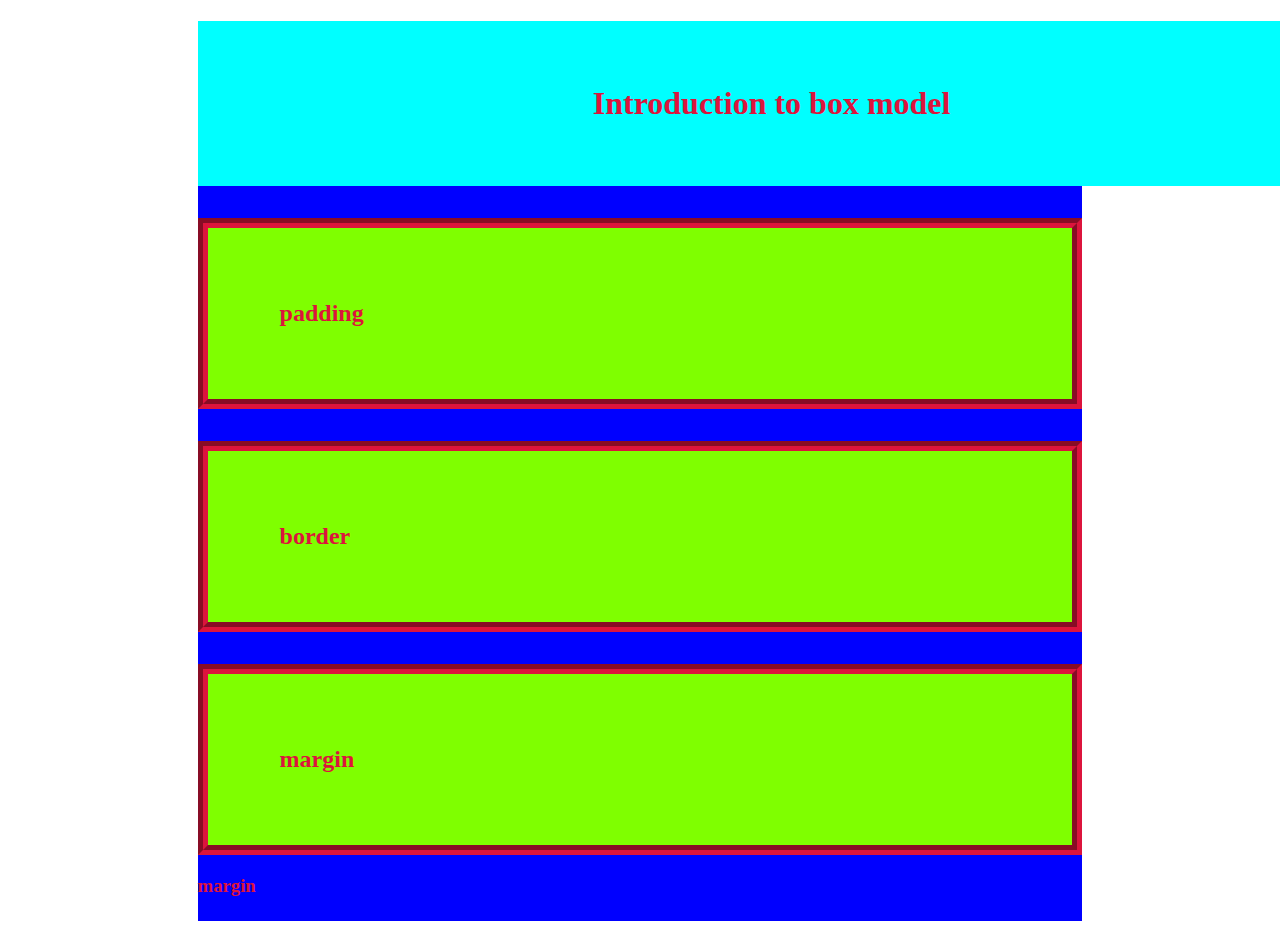
<file: index.html>
<!DOCTYPE html>
<html lang="en">
<head>
    <meta charset="UTF-8">
    <meta http-equiv="X-UA-Compatible" content="IE=edge">
    <meta name="viewport" content="width=device-width, initial-scale=1.0">
    <title>Box model</title>
    <link rel="stylesheet" href="./styles/style.css">
</head>
<body>
    <div>
        <h1>Introduction to box model</h1>
        <h2>padding</h2>
        <h2>border</h2>
        <h2>margin</h2>
     
        <h3>margin</h3>
    </div>
</body>
</html>
</file>
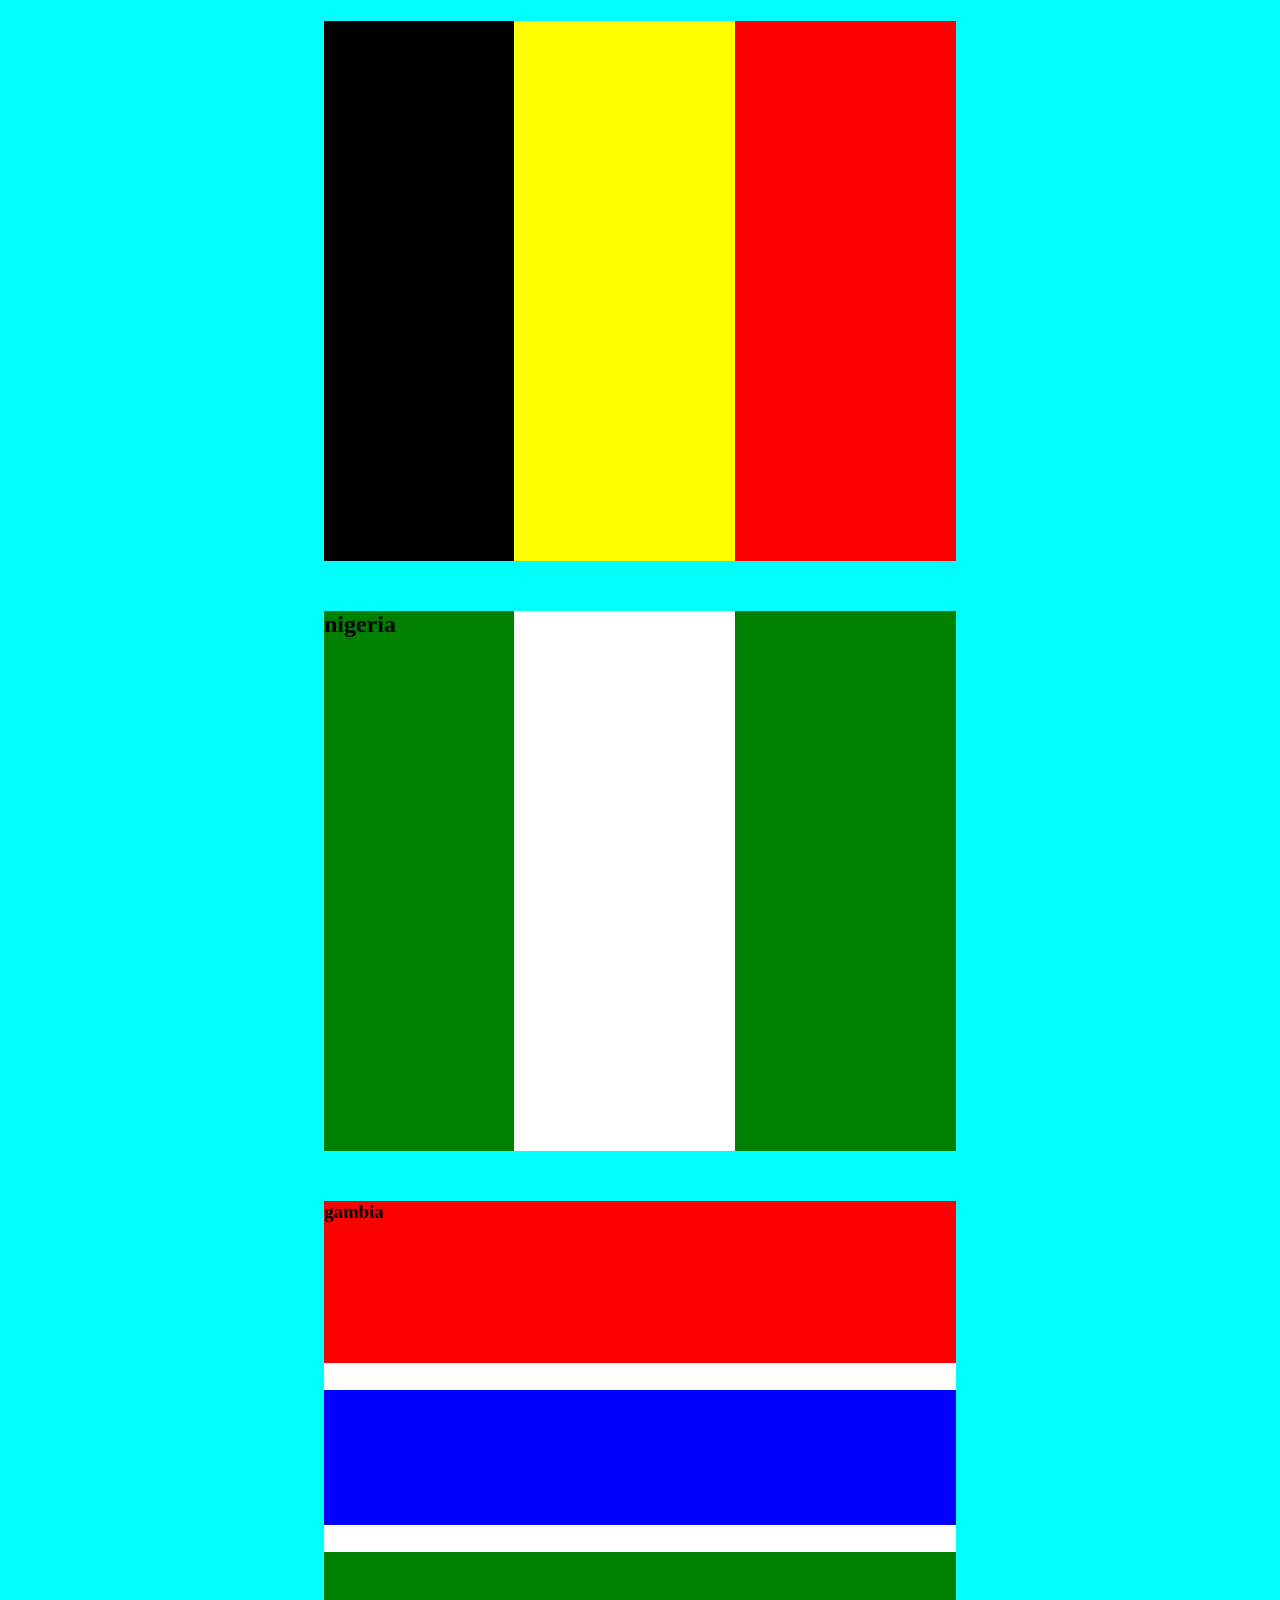
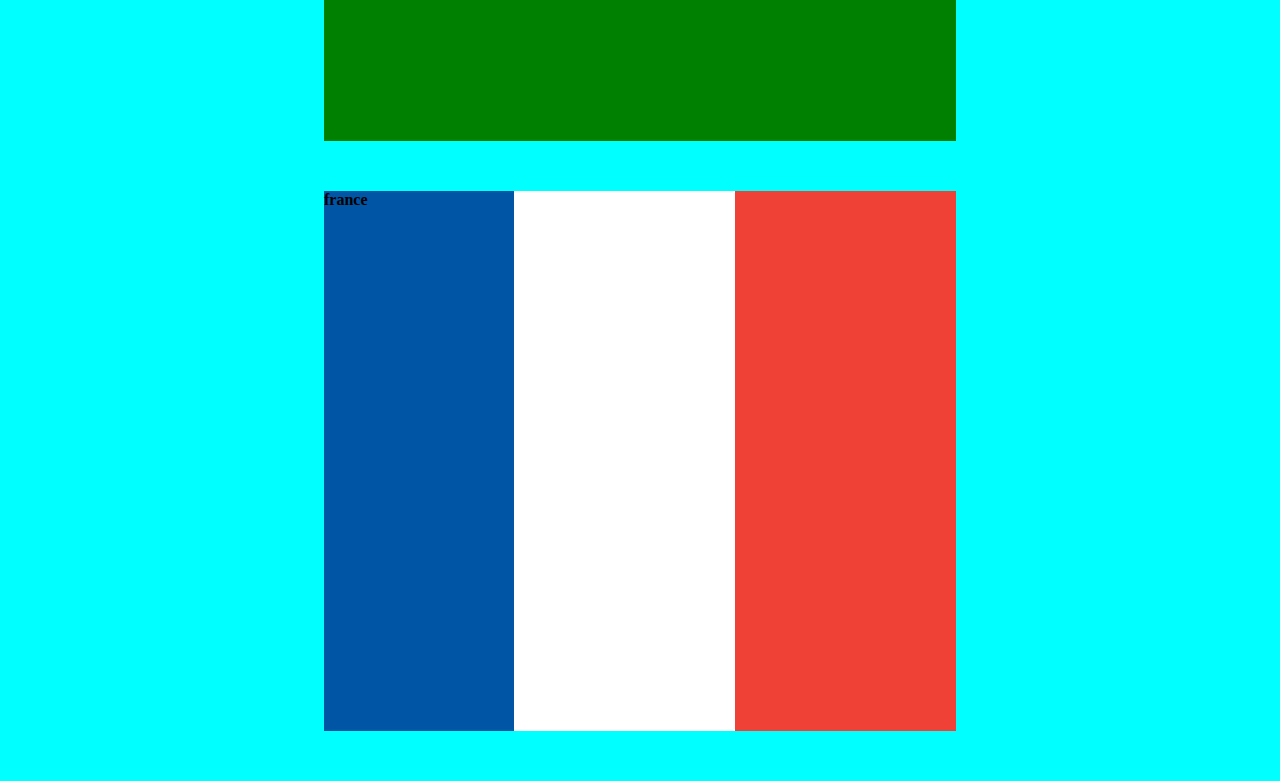
<file: background.html>
<!DOCTYPE html>
<html lang="en">
<head>
    <meta charset="UTF-8">
    <meta http-equiv="X-UA-Compatible" content="IE=edge">
    <meta name="viewport" content="width=device-width, initial-scale=1.0">
    <title>background image</title>
    <link rel="stylesheet" href="../styles/background.css">
</head>
<body>
    <div>
        <h1>beglium</h1>
    </div>

    <h2>nigeria</h2>

    <h3>gambia</h3>
    <h4>france</h4>
</body>
</html>
</file>
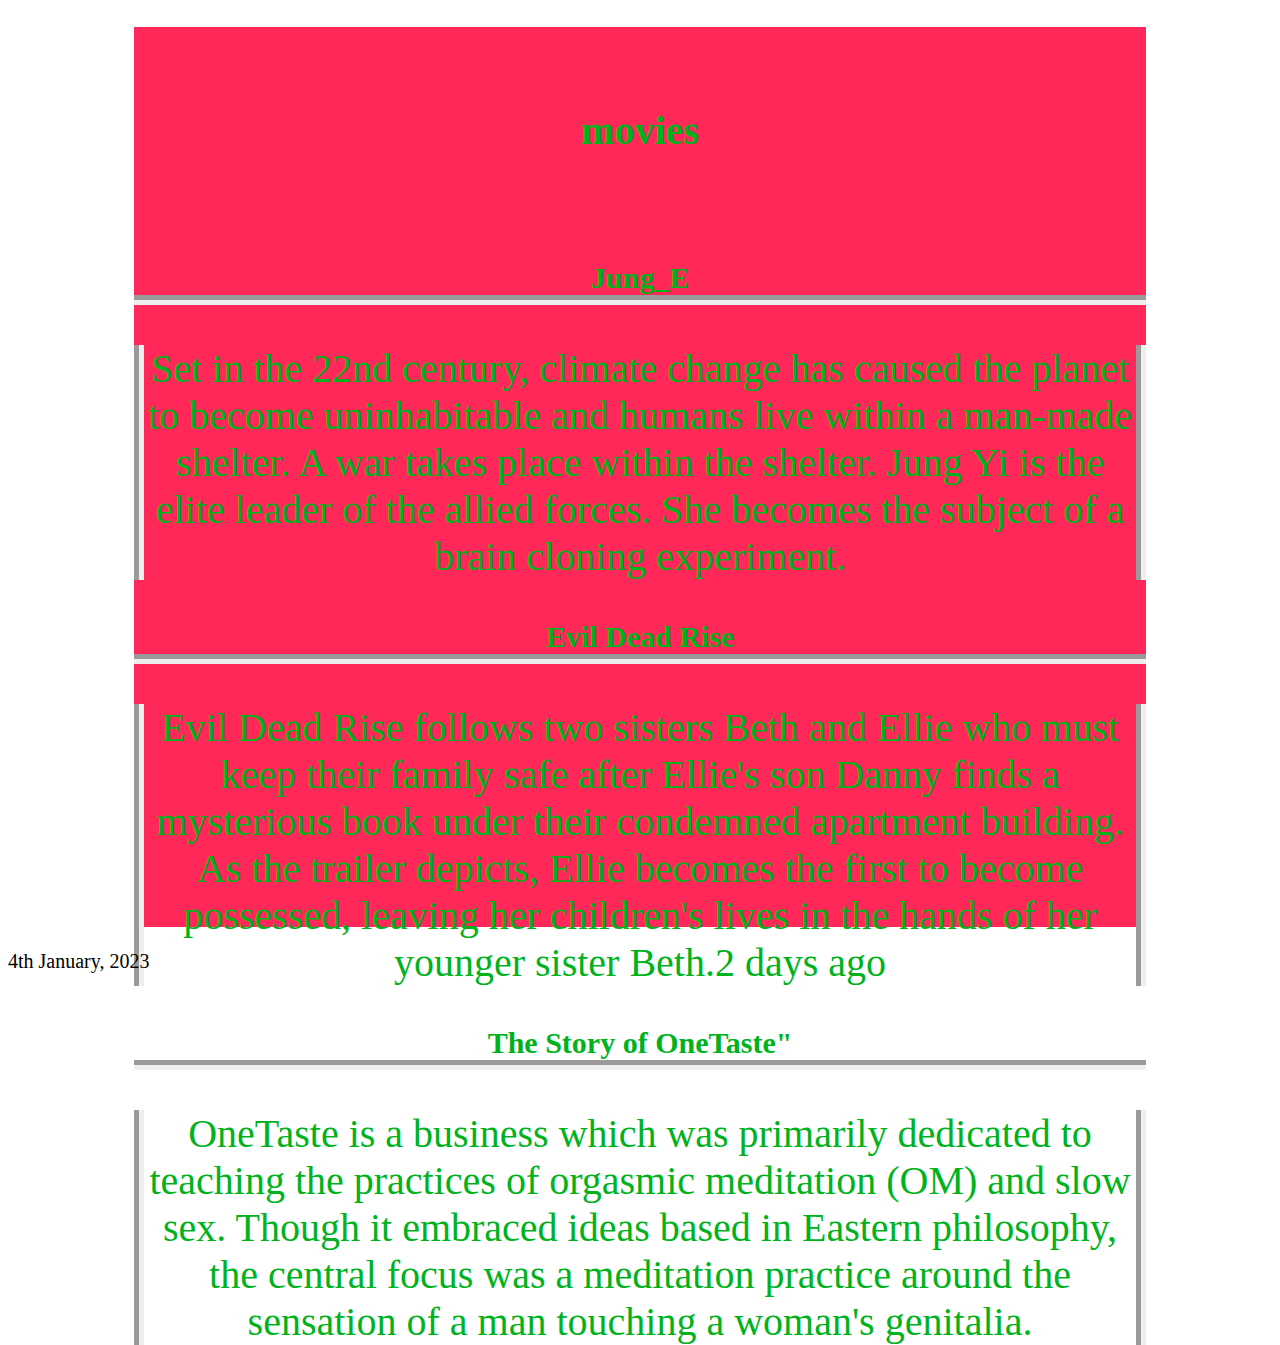
<file: movie.html>
<!DOCTYPE html>
<html lang="en">
<head>
    <meta charset="UTF-8">
    <meta http-equiv="X-UA-Compatible" content="IE=edge">
    <meta name="viewport" content="width=device-width, initial-scale=1.0">
    <title>movies</title>
    <link rel="stylesheet" href="../styles/movie.css">
</head>
<body>
<main>
   <header>
    <h1>movies</h1>
   </header>
    <section>
        <h2>Jung_E</h2>
        <p>Set in the 22nd century, climate change has caused the planet to become uninhabitable and humans live within a man-made shelter. A war takes place within the shelter. Jung Yi is the elite leader of the allied forces. She becomes the subject of a brain cloning experiment.</p>
    </section>
   
           <section>
               <h2>Evil Dead Rise</h2>
               <p>Evil Dead Rise follows two sisters Beth and Ellie who must keep their family safe after Ellie's son Danny finds a mysterious book under their condemned apartment building. As the trailer depicts, Ellie becomes the first to become possessed, leaving her children's lives in the hands of her younger sister Beth.2 days ago</p>
           </section>
     
        
     
            <section>
                <h2>The Story of OneTaste"</h2>
                <p>OneTaste is a business which was primarily dedicated to teaching the practices of orgasmic meditation (OM) and slow sex. Though it embraced ideas based in Eastern philosophy, the central focus was a meditation practice around the sensation of a man touching a woman's genitalia.</p>
            </section>
      </main>
      <br>
      <a href="l"></a>
      <time datetime="2023-01-04">4th January, 2023</time>
   
    
    
</main>
</body>
</html>
</file>
<file: styles/style.css>
div{
    background-color: #0000ff;
    color: crimson;
    height: 100vh;
    width: 70%;
    margin: auto;
}
h1{
    background-color: aqua;
    text-align: center;
    width: 700px;
  /*  padding-top: 2rem;
    padding-bottom: 2em;
    padding-left: 5em;
    padding-right: 7rem; */

    padding: 2em 7em;
    


}

h2{
    background-color: chartreuse;
    margin-top: 2rem;
    border: 10px groove crimson;
    padding: 3em;

}
</file>
<file: styles/background.css>
body{
    background-color: aqua;
}

div{
    width: 50%;
    height: 60vh;
    background-color: rgba(0, 0, 255, 0.041);
    margin: auto;
    background: linear-gradient(180deg, green 30%, white 30%, white 65%, green 65%);
}
h1 span{
    color: red;
}
div{
    width: 50%;
    height: 60vh;
    background-color: rgba(0, 0, 255, 0.041);
    margin: auto;
    background: linear-gradient(90deg, black 30%, yellow 30%, yellow 65%, red 65%);
    margin-bottom: 50px;
}
h2{
    width: 50%;
    height: 60vh;
    background-color: rgba(0, 0, 255, 0.041);
    margin: auto;
    background: linear-gradient(90deg, green 30%, white 30%, white 65%, green 65%);
    margin-bottom: 50px;
}
h3{
    width: 50%;
    height: 60vh;
    background-color: rgba(0, 0, 255, 0.041);
    margin: auto;
    background: linear-gradient(180deg,red 30%, white 30%, white 35%, blue 35%, blue 60% , white 60%, white 65%, green 65% );
    margin-bottom: 50px;
}
h4{
    width: 50%;
    height: 60vh;
    background-color: rgba(0, 0, 255, 0.041);
    margin: auto;
    background: linear-gradient(90deg,  #0055A4 30%, white 30%, white 65%, #EF4135 65%);
    margin-bottom: 50px;
}
</file>
<file: styles/movie.css>
html{
font-size: 20px;
}

main{
    width: 80%;
    text-align: center;
    background-color: #FF2858;
    color: #00B31D;
    height: 100vh;
    margin: auto;
}

h1{
text-align: center;
padding-top: 2em;
padding-bottom: 2em;
padding-left: 3em;
padding-right: 3em;
}

h2{
    border-bottom: 10px groove;
    margin-bottom:  1rem solid blue ;
}
p{
    font-size: 2rem;
    border-right: 10px groove;
    border-left: 10px groove ;
}
</file>
